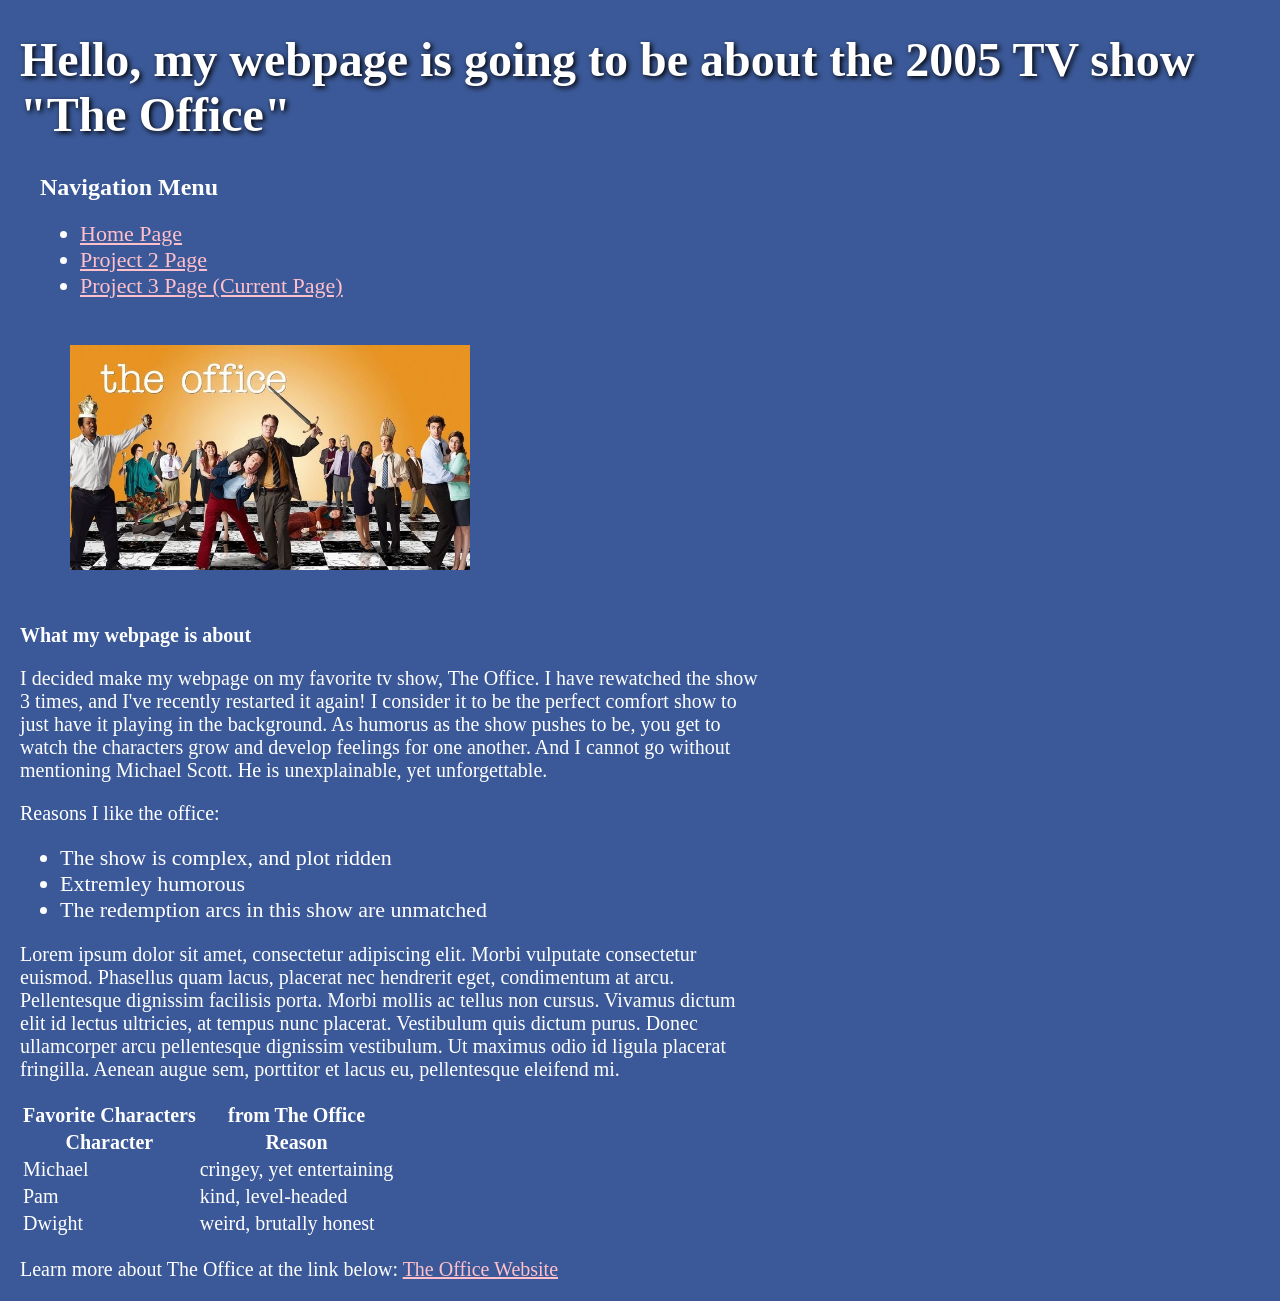
<file: html/html/project3.html>
<!DOCTYPE html>

<html lang="en">

    <head>
        <meta charset="utf-8">
        <title>My Personal Page</title>
        <link rel="stylesheet" href="../../css/css/styles.css">
    </head>

    <body>

        <h1>
            Hello, my webpage is going to be about the 2005 TV show "The Office"
        </h1>

        <h2>
            Navigation Menu
        </h2>

        <nav>
            <ul>
                <li><a href="../../index.html">Home Page</a></li>
                <li><a href="project2.html">Project 2 Page</a></li>
                <li><a href="project3.html">Project 3 Page (Current Page)</a></li>
            </ul>
        </nav>

        <img src="../../images/theoffice.JPG" alt="Official cover art image of the office">

        <h3>
            What my webpage is about
        </h3>
        <p class="first">
            I decided make my webpage on my favorite tv show, The Office. I have rewatched the show 3 times, and I've recently restarted
            it again! I consider it to be the perfect comfort show to just have it playing in the background.
            As humorus as the show pushes to be, you get to watch the characters grow and develop feelings for one another. 
            And I cannot go without mentioning Michael Scott. He is unexplainable, yet unforgettable.
        </p>

        <p class="second">
            Reasons I like the office:
        </p>

        <ul>
            <li>The show is complex, and plot ridden</li>
            <li>Extremley humorous</li>
            <li>The redemption arcs in this show are unmatched</li>
        </ul>

        <p class="third">
            Lorem ipsum dolor sit amet, consectetur adipiscing elit. Morbi vulputate consectetur euismod. Phasellus quam lacus,
            placerat nec hendrerit eget, condimentum at arcu. Pellentesque dignissim facilisis porta. Morbi mollis ac tellus non cursus.
            Vivamus dictum elit id lectus ultricies, at tempus nunc placerat. Vestibulum quis dictum purus. Donec ullamcorper arcu pellentesque
            dignissim vestibulum. Ut maximus odio id ligula placerat fringilla. Aenean augue sem, porttitor et lacus eu, pellentesque eleifend mi.
        </p>

        <table>
            <tr>
                <th>Favorite Characters</th>
                <th>from The Office</th>
            </tr>

            <tr>
                <th>Character</th>
                <th>Reason</th>
            </tr>

            <tr>
                <td>Michael</td>
                <td>cringey, yet entertaining</td>
            </tr>

            <tr>
                <td>Pam</td>
                <td>kind, level-headed</td>
            </tr>
            <tr>
                <td>Dwight</td>
                <td>weird, brutally honest</td>
            </tr>
        </table>

        <p class="fourth">
            Learn more about The Office at the link below:
            <a href="https://www.nbc.com/the-office">The Office Website</a>
        </p>

    </body>

</html>
</file>
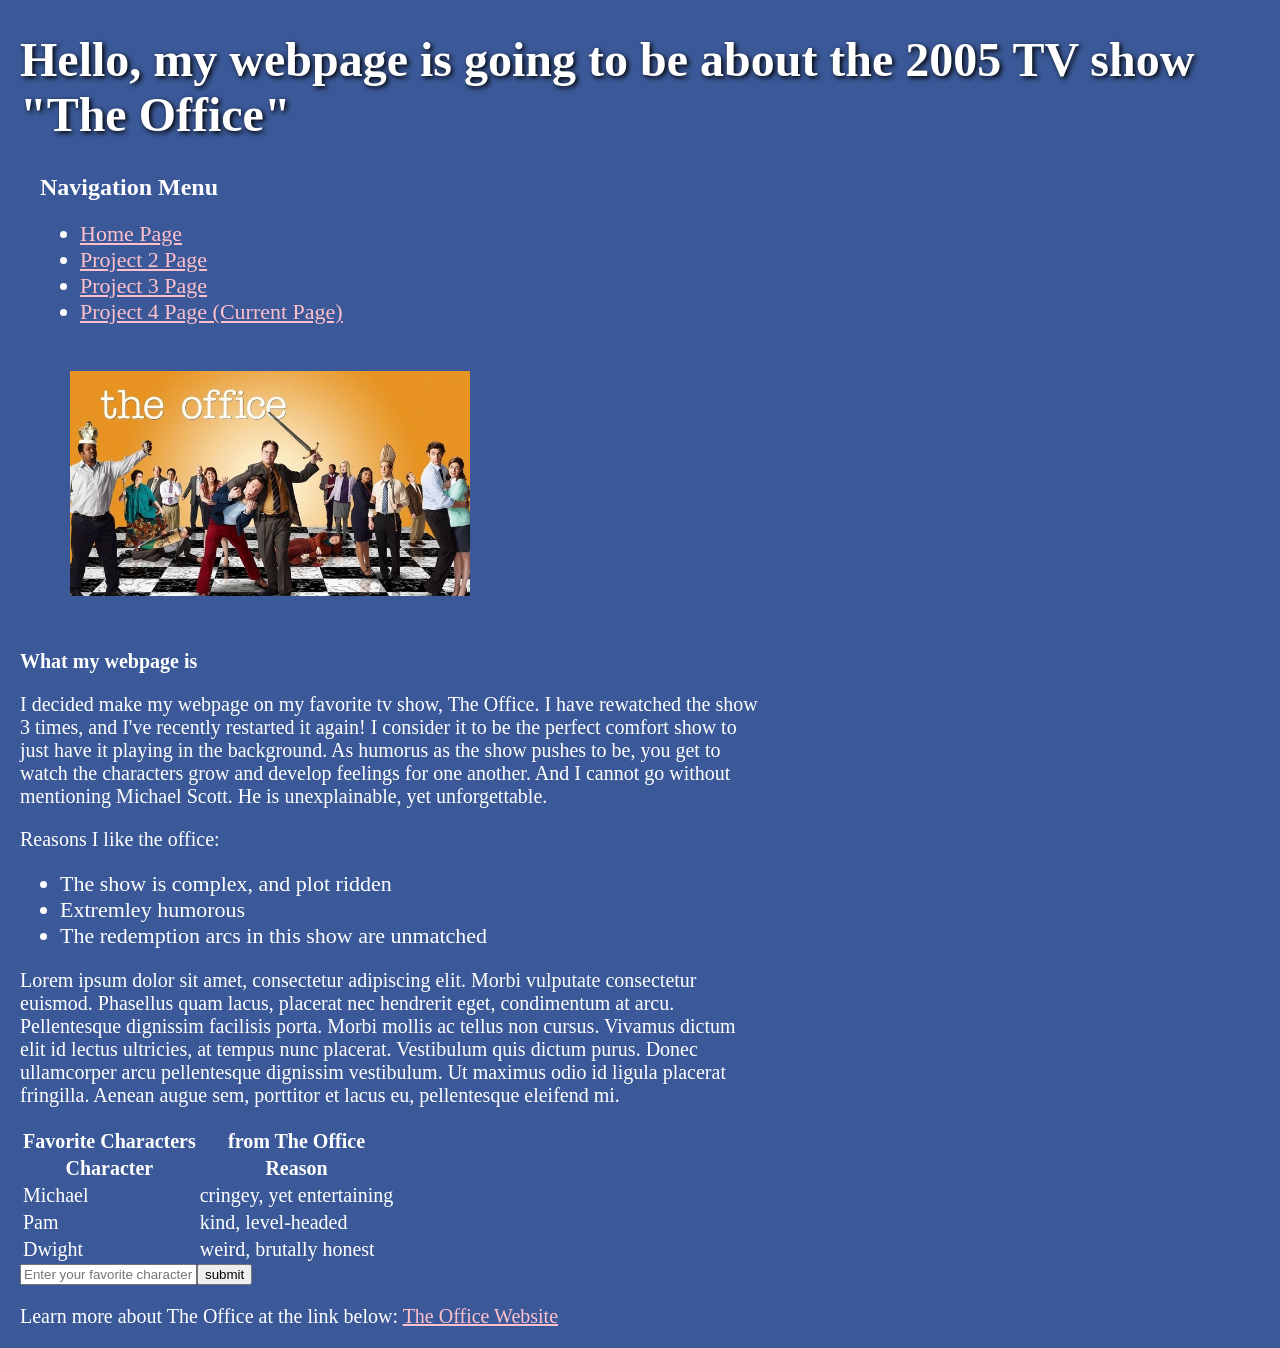
<file: html/html/project4.html>
<!DOCTYPE html>

<html lang="en">

    <head>
        <meta charset="utf-8">
        <title>My Personal Page</title>
        <link rel="stylesheet" href="../../css/css/styles.css">
        <meta name="viewport" content="width=device-width, initial-scale=1.0">
    </head>

    <body>

        <h1>
            Hello, my webpage is going to be about the 2005 TV show "The Office"
        </h1>

        <h2>
            Navigation Menu
        </h2>

        <nav>
            <ul>
                <li><a href="../../index.html">Home Page</a></li>
                <li><a href="project2.html">Project 2 Page</a></li>
                <li><a href="project3.html">Project 3 Page</a></li>
                <li><a href="project4.html">Project 4 Page (Current Page)</a></li>
            </ul>
        </nav>

        <img src="../../images/theoffice.JPG" alt="Official cover art image of the office">

        <h3>
            What my webpage is 
        </h3>
        <p class="first">
            I decided make my webpage on my favorite tv show, The Office. I have rewatched the show 3 times, and I've recently restarted
            it again! I consider it to be the perfect comfort show to just have it playing in the background.
            As humorus as the show pushes to be, you get to watch the characters grow and develop feelings for one another. 
            And I cannot go without mentioning Michael Scott. He is unexplainable, yet unforgettable.
        </p>

        <p class="second">
            Reasons I like the office:
        </p>

        <ul>
            <li>The show is complex, and plot ridden</li>
            <li>Extremley humorous</li>
            <li>The redemption arcs in this show are unmatched</li>
        </ul>

        <p class="third">
            Lorem ipsum dolor sit amet, consectetur adipiscing elit. Morbi vulputate consectetur euismod. Phasellus quam lacus,
            placerat nec hendrerit eget, condimentum at arcu. Pellentesque dignissim facilisis porta. Morbi mollis ac tellus non cursus.
            Vivamus dictum elit id lectus ultricies, at tempus nunc placerat. Vestibulum quis dictum purus. Donec ullamcorper arcu pellentesque
            dignissim vestibulum. Ut maximus odio id ligula placerat fringilla. Aenean augue sem, porttitor et lacus eu, pellentesque eleifend mi.
        </p>

        <table>
            <tr>
                <th>Favorite Characters</th>
                <th>from The Office</th>
            </tr>

            <tr>
                <th>Character</th>
                <th>Reason</th>
            </tr>

            <tr>
                <td>Michael</td>
                <td>cringey, yet entertaining</td>
            </tr>

            <tr>
                <td>Pam</td>
                <td>kind, level-headed</td>
            </tr>
            <tr>
                <td>Dwight</td>
                <td>weird, brutally honest</td>
            </tr>
        </table>

        <div id="formContainer">

        </div>

        <p class="fourth">
            Learn more about The Office at the link below:
            <a href="https://www.nbc.com/the-office">The Office Website</a>
        </p>

        <script src="../../javascript/javascript/script.js"></script>
    </body>

</html>
</file>
<file: css/css/styles.css>
body {
    background-color: #3B5998;
    margin-left: 20px;
    margin-right: 20px;
    transition:ease-in-out 1s;
}

nav li a {
    color: pink;
}

h1 {
    color: white;
    font-size: 48px;
    text-shadow: 2px 2px 5px black;
    font-family: Georgia, "Times New Roman", serif;
}

h2 {
    color: white;
    font-size: 24px;
    margin-left:20px;
    font-family: Georgia, "Times New Roman", serif;

}

nav {
    margin-left:20px;
}

img {
    padding: 30px;
    margin-left: 20px;
    width: 400px;
}

h3 {
    color: white;
    font-size: 20px;
    font-family: Georgia, "Times New Roman", serif;

}

.first {
    color: white;
    font-size: 20px;
    margin-right:500px;
    font-family: Georgia, "Times New Roman", serif;

}

.second {
    color: white;
    font-size: 20px;  
    font-family: Georgia, "Times New Roman", serif;
  
}

ul li {
    font-size:22px;
    transition: font-size 0.3s ease-in-out;
    color: white;
    font-family: Georgia, "Times New Roman", serif;

}

ul li:hover {
    transition: font-size 0.3s ease-in-out;
    font-size: 30px;

}

.third {
    color: white;
    font-size: 20px;
    margin-right:500px;
    font-family: Georgia, "Times New Roman", serif;

}

table {
    font-size: 20px;
    color:white;
    font-family: Georgia, "Times New Roman", serif;

}

.fourth {
    color: white;
    font-size: 20px;
    font-family: Georgia, "Times New Roman", serif;

}
.fourth a {
    color: pink;
}

@media (max-width: 600px) {

    body {
        padding: 10px;
        margin: 0;
        font-size: 14px;
    }

    h1 {
        font-size: 22px;
        text-align: center;
    }

    h2, h3 {
        text-align: center;
    }

    nav ul {
        display: flex;
        flex-direction: column;
        align-items: center;
        padding: 0;
    }

    nav ul li {
        margin: 8px 0;
    }

    img {
        margin-left: -10px;
        padding: 0px;
    }

    .first, .third {
        max-width: 100%;
        margin: 10px;
        font-size: 16px;
        text-align: justify;
    }

    table {
        width: 100%;
        font-size: 12px;
        display: block;
        overflow-x: auto;
    }

    ul li {
        font-size: 18px;
    }

    ul li:hover {
        font-size: 20px;
    }

    input, button {
        width: 100%;
        margin-top: 5px;
    }
}
</file>
